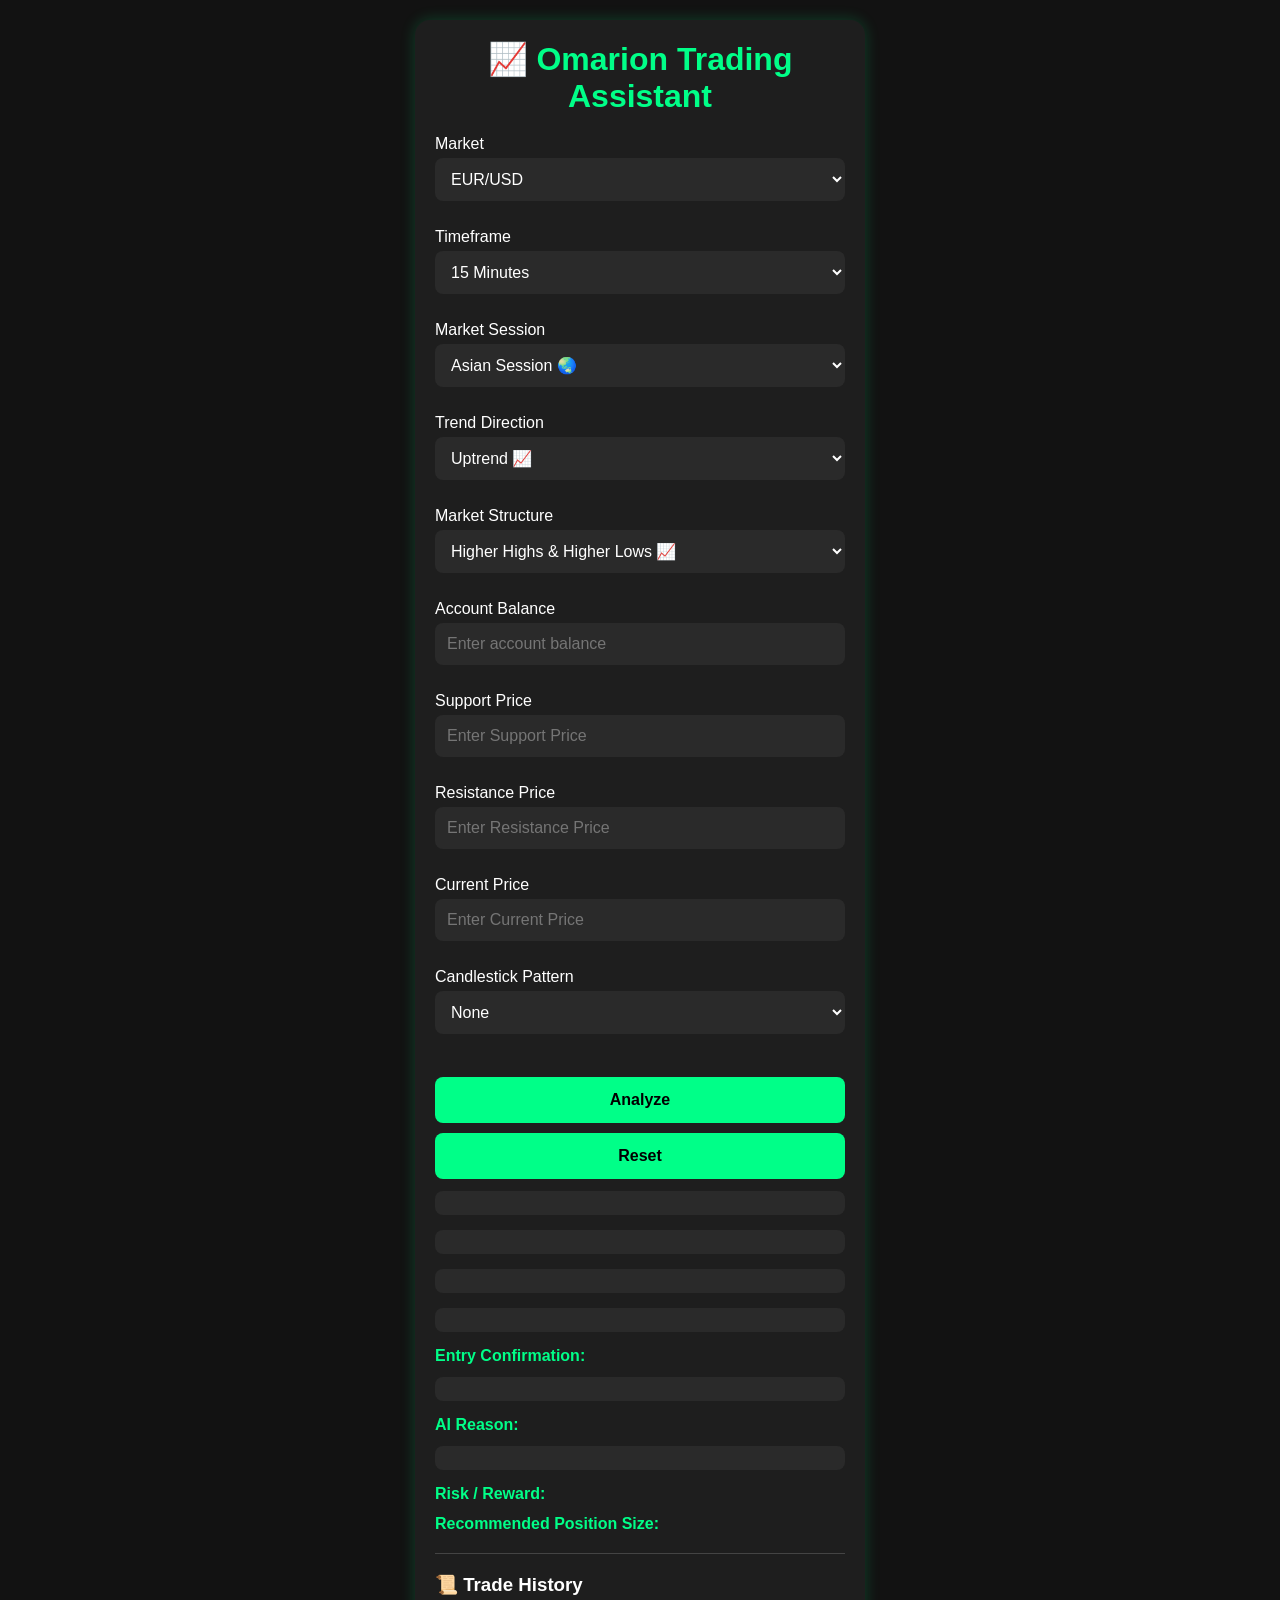
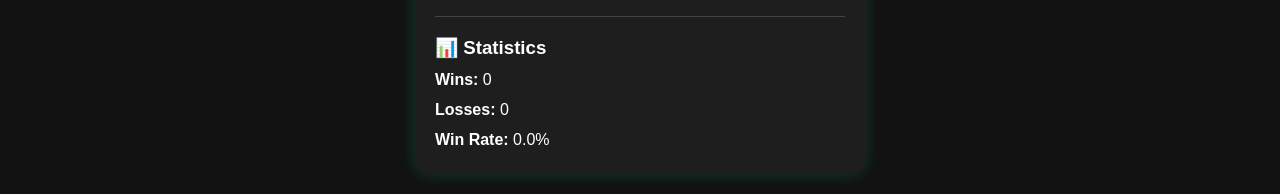
<file: Index.htm>
<!DOCTYPE html>
<html lang="en">

<head>

<meta charset="UTF-8">
<meta name="viewport" content="width=device-width, initial-scale=1.0">

<title>Omarion Trading Assistant</title>

<link rel="stylesheet" href="style.css">
<link rel="manifest" href="manifest.json">
  <meta name="theme-color" content="#000000">
  
</head>

<body>

<div class="container">

<div class="card">

<h1>📈 Omarion Trading Assistant</h1>

<p>Market</p>

<select id="market">
<option>EUR/USD</option>
<option>GBP/USD</option>
<option>USD/JPY</option>
<option>XAU/USD (Gold)</option>
</select>

<p>Timeframe</p>

<select id="timeframe">
<option>1 Minute</option>
<option>5 Minutes</option>
<option selected>15 Minutes</option>
<option>1 Hour</option>
<option>4 Hours</option>
</select>

<p>Market Session</p>

<select id="session">
<option>Asian Session 🌏</option>
<option>London Session 🇬🇧</option>
<option>New York Session 🇺🇸</option>
</select>

<p>Trend Direction</p>

<select id="trendDirection">
<option>Uptrend 📈</option>
<option>Downtrend 📉</option>
<option>Sideways ↔️</option>
</select>
<p>Market Structure</p>



<select id="marketStructure">
<option>Higher Highs & Higher Lows 📈</option>
<option>Lower Highs & Lower Lows 📉</option>
<option>Range / Consolidation ↔️</option>
</select>
<p>Account Balance</p>
<input type="number" id="accountBalance" placeholder="Enter account balance">

<p>Support Price</p>

<input
type="number"
id="support"
step="0.01"
required
placeholder="Enter Support Price">

<p>Resistance Price</p>

<input
type="number"
id="resistance"
step="0.01"
required
placeholder="Enter Resistance Price">

<p>Current Price</p>

<input
type="number"
id="price"
step="0.01"
required
placeholder="Enter Current Price">

<p>Candlestick Pattern</p>

 <select id="candle">
    <option value="None">None</option>
    <option value="Bullish Engulfing">Bullish Engulfing</option>
    <option value="Bearish Engulfing">Bearish Engulfing</option>
    <option value="Hammer">Hammer</option>
    <option value="Shooting Star">Shooting Star</option>
    <option value="Pin Bar">Pin Bar</option>
    <option value="Doji">Doji</option>
</select>

<br><br>

<button id="analyzeBtn">Analyze</button>

<button id="resetBtn">Reset</button>
<p id="loading"></p>

<p id="marketInfo"></p>

<p id="trend"></p>
<p id="signal"></p>
<p id="confidence"></p>
<p id="strength"></p>
<div id="tradeApproval"></div>
<p id="stopLoss"></p>
<p id="takeProfit"></p>
<p id="tp1"></p>
<p id="tp2"></p>
<p id="tp3"></p>
<p id="tradeScore"></p>
<p id="aiStatus"></p>


<p><strong>Entry Confirmation:</strong></p>
<p id="entryConfirmation"></p>

<p><strong>AI Reason:</strong></p>
<p id="reason"></p>

<p><strong>Risk / Reward:</strong></p>
<p id="riskReward"></p>

<p><strong>Recommended Position Size:</strong></p>
<p id="positionSize"></p>

<hr>

<h3>📜 Trade History</h3>
<div id="tradeHistory"></div>

<hr>

<h3>📊 Statistics</h3>

<p id="wins"></p>
<p id="losses"></p>
<p id="winRate"></p>

</div>
</div>

<script src="script.js"></script>
  <script>
if ("serviceWorker" in navigator) {
    navigator.serviceWorker.register("sw.js");
}
  </script>

</body>
</html>
</file>
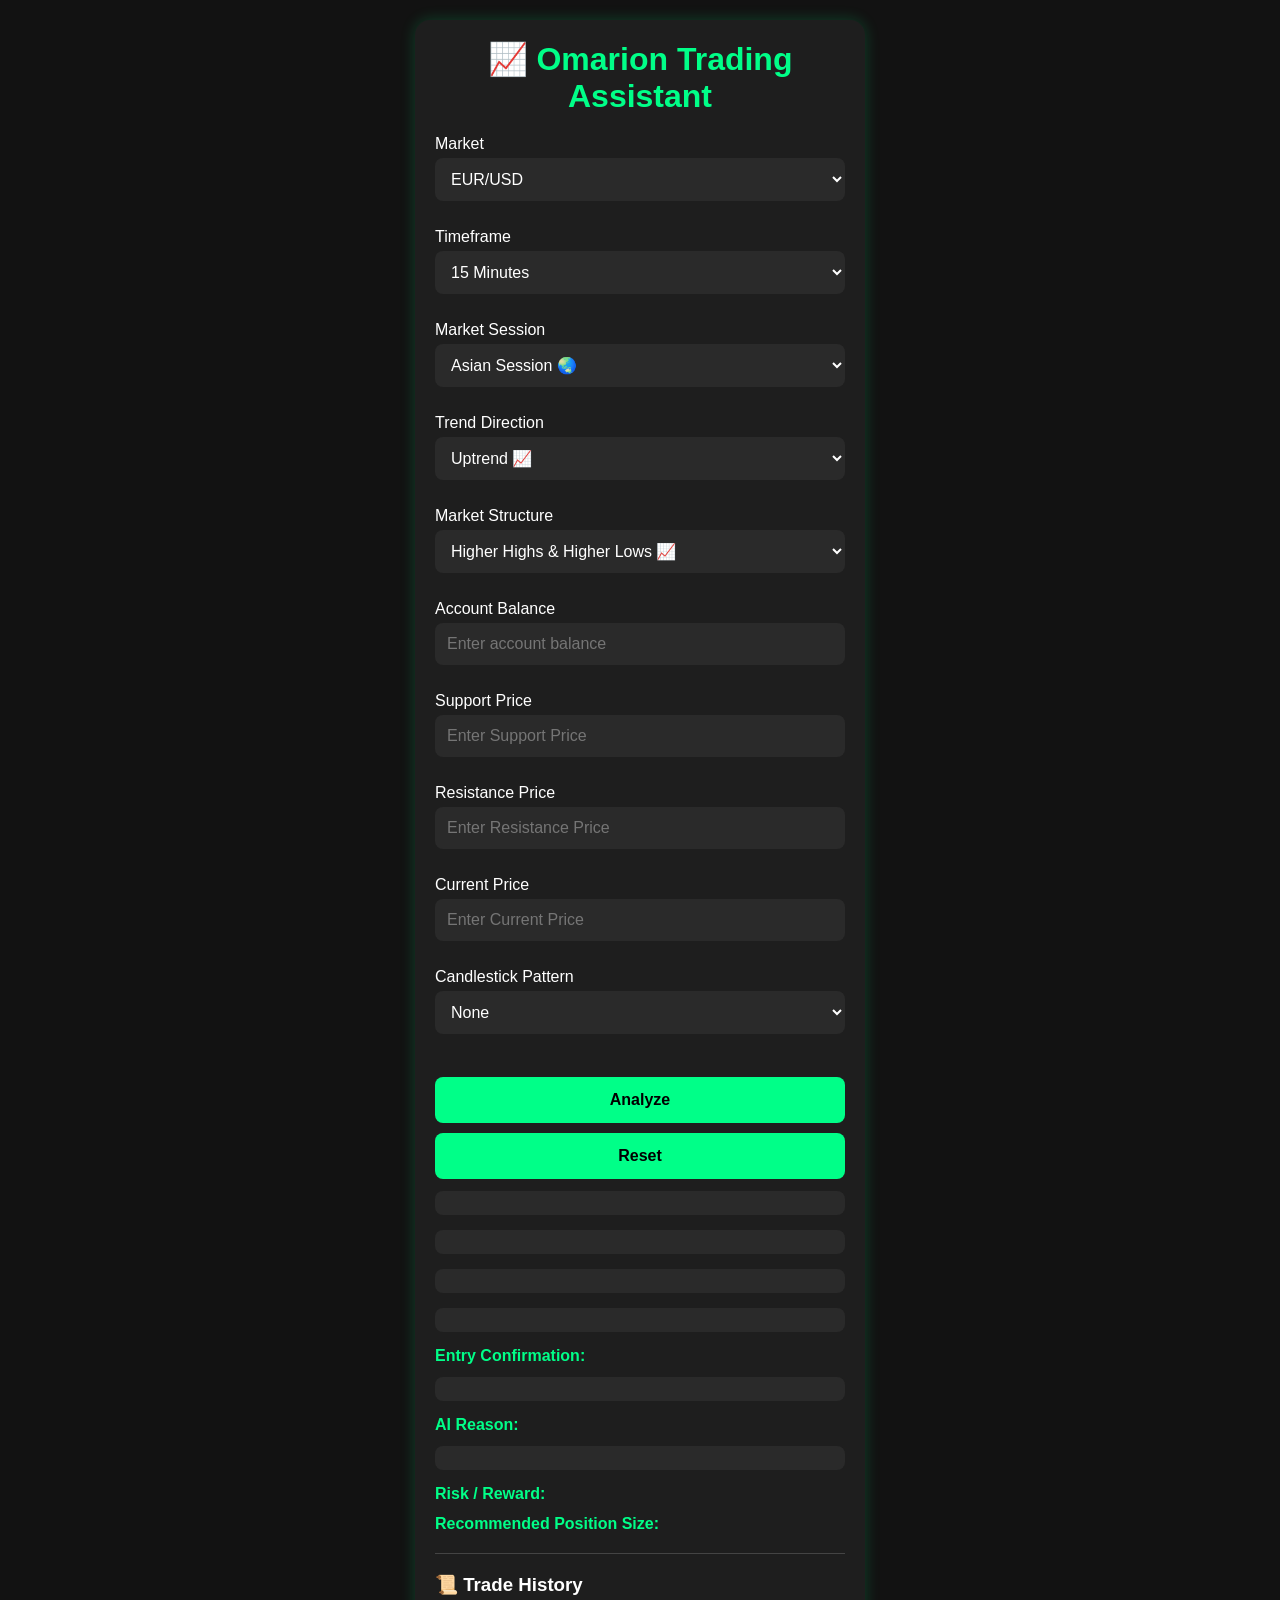
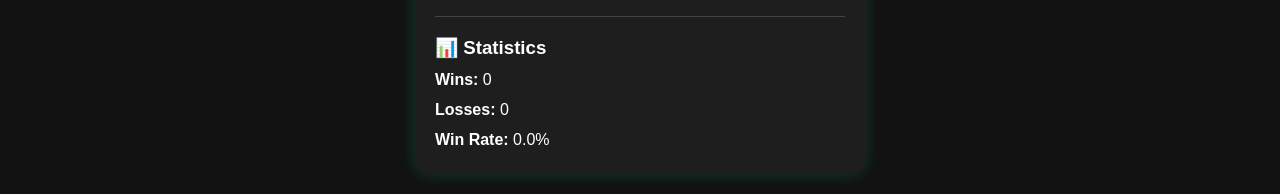
<file: Index.html>
<!DOCTYPE html>
<html lang="en">

<head>


<meta charset="UTF-8">
<meta name="viewport" content="width=device-width, initial-scale=1.0">

<title>Omarion Trading Assistant</title>

<link rel="stylesheet" href="style.css">
<link rel="manifest" href="manifest.json">
  <meta name="theme-color" content="#000000">
  
</>

<body>

<div class="container">

<div class="card">

<h1>📈 Omarion Trading Assistant</h1>

<p>Market</p>

<select id="market">
<option>EUR/USD</option>
<option>GBP/USD</option>
<option>USD/JPY</option>
<option>XAU/USD (Gold)</option>
</select>

<p>Timeframe</p>

<select id="timeframe">
<option>1 Minute</option>
<option>5 Minutes</option>
<option selected>15 Minutes</option>
<option>1 Hour</option>
<option>4 Hours</option>
</select>

<p>Market Session</p>

<select id="session">
<option>Asian Session 🌏</option>
<option>London Session 🇬🇧</option>
<option>New York Session 🇺🇸</option>
</select>

<p>Trend Direction</p>

<select id="trendDirection">
<option>Uptrend 📈</option>
<option>Downtrend 📉</option>
<option>Sideways ↔️</option>
</select>
<p>Market Structure</p>



<select id="marketStructure">
<option>Higher Highs & Higher Lows 📈</option>
<option>Lower Highs & Lower Lows 📉</option>
<option>Range / Consolidation ↔️</option>
</select>
<p>Account Balance</p>
<input type="number" id="accountBalance" placeholder="Enter account balance">

<p>Support Price</p>

<input
type="number"
id="support"
step="0.01"
required
placeholder="Enter Support Price">

<p>Resistance Price</p>

<input
type="number"
id="resistance"
step="0.01"
required
placeholder="Enter Resistance Price">

<p>Current Price</p>

<input
type="number"
id="price"
step="0.01"
required
placeholder="Enter Current Price">

<p>Candlestick Pattern</p>

 <select id="candle">
    <option value="None">None</option>
    <option value="Bullish Engulfing">Bullish Engulfing</option>
    <option value="Bearish Engulfing">Bearish Engulfing</option>
    <option value="Hammer">Hammer</option>
    <option value="Shooting Star">Shooting Star</option>
    <option value="Pin Bar">Pin Bar</option>
    <option value="Doji">Doji</option>
</select>

<br><br>

<button id="analyzeBtn">Analyze</button>

<button id="resetBtn">Reset</button>
<p id="loading"></p>

<p id="marketInfo"></p>

<p id="trend"></p>
<p id="signal"></p>
<p id="confidence"></p>
<p id="strength"></p>
<div id="tradeApproval"></div>
<p id="stopLoss"></p>
<p id="takeProfit"></p>
<p id="tp1"></p>
<p id="tp2"></p>
<p id="tp3"></p>
<p id="tradeScore"></p>
<p id="aiStatus"></p>


<p><strong>Entry Confirmation:</strong></p>
<p id="entryConfirmation"></p>

<p><strong>AI Reason:</strong></p>
<p id="reason"></p>

<p><strong>Risk / Reward:</strong></p>
<p id="riskReward"></p>

<p><strong>Recommended Position Size:</strong></p>
<p id="positionSize"></p>

<hr>

<h3>📜 Trade History</h3>
<div id="tradeHistory"></div>

<hr>

<h3>📊 Statistics</h3>

<p id="wins"></p>
<p id="losses"></p>
<p id="winRate"></p>

</div>
</div>

<script src="script.js"></script>
  <script>
if ("serviceWorker" in navigator) {
    navigator.serviceWorker.register("sw.js");
}
  </script>

</body>
</html>
</file>
<file: style.css>
*{
    margin:0;
    padding:0;
    box-sizing:border-box;
}

body{
    background:#121212;
    color:white;
    font-family:Arial, sans-serif;
    padding:20px;
}

.container{
    display:flex;
    justify-content:center;
}

.card{
    background:#1e1e1e;
    width:100%;
    max-width:450px;
    padding:20px;
    border-radius:15px;
    box-shadow:0 0 15px rgba(0,255,136,0.2);
}

h1{
    text-align:center;
    color:#00ff88;
    margin-bottom:20px;
}

h2{
    color:#00ff88;
    margin-top:25px;
    margin-bottom:10px;
}

p{
    margin-top:12px;
    margin-bottom:5px;
}
select,
input{
    width:100%;
    padding:12px;
    margin-bottom:15px;
    border:none;
    border-radius:8px;
    background:#2a2a2a;
    color:white;
    font-size:16px;
}

button{
    width:100%;
    padding:14px;
    margin-top:10px;
    border:none;
    border-radius:8px;
    background:#00ff88;
    color:#000;
    font-size:16px;
    font-weight:bold;
    cursor:pointer;
    transition:0.3s;
}

button:hover{
    background:#00cc6a;
}

button:active{
    transform:scale(0.98);
}
#trend,
#signal,
#entryConfirmation,
#risk,
#rr,
#confidence,
#strength,
#reason,
#stats,
#history{
    background:#2a2a2a;
    padding:12px;
    border-radius:8px;
    margin-bottom:15px;
    word-wrap:break-word;
}

#history{
    max-height:250px;
    overflow-y:auto;
}

strong{
    color:#00ff88;
}

hr{
    border:none;
    border-top:1px solid #444;
    margin:20px 0;
}
@media (max-width:600px){

    .card{
        width:100%;
        padding:15px;
    }

    h1{
        font-size:24px;
    }

    button{
        font-size:15px;
    }

}
</file>
